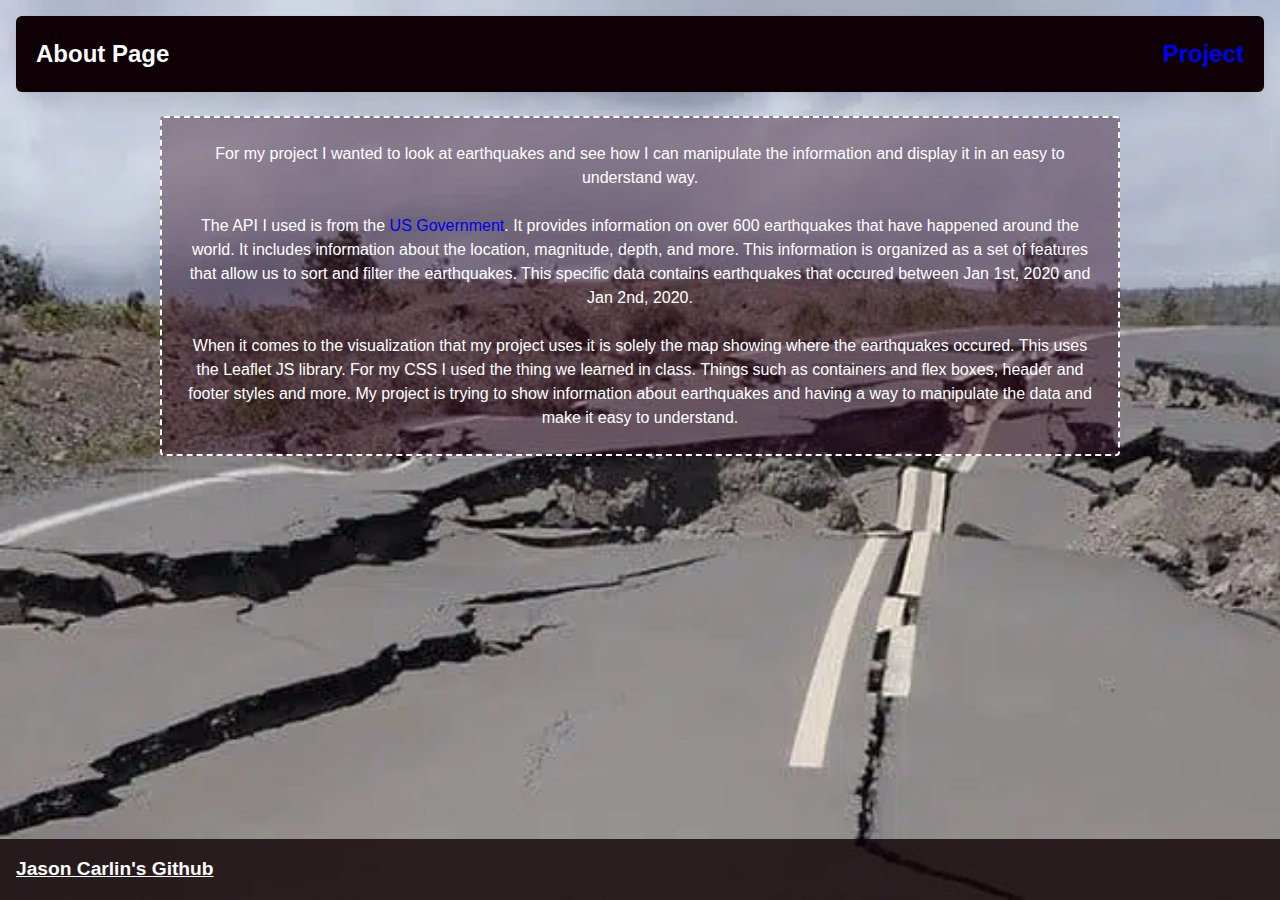
<file: about.html>
<html lang="en">
  <head>
    <meta charset="UTF-8" />
    <meta http-equiv="X-UA-Compatible" content="IE=edge" />
    <meta name="viewport" content="width=device-width, initial-scale=1.0" />
    <title>About</title>
    <link rel="stylesheet" href="aboutStyle.css" />
  </head>
  <body>
    <main>
        <style>
            body {
              background-image: url("background.jpg");
              background-size: cover;
            }
          </style>
        <div>
          <header class="header">
            <h1>About Page<a href="index.html" class="header-link">Project</a></h1>
          </header>
          <div>
            <p class="box" style="text-align: center;"> 
                For my project I wanted to look at earthquakes and see how I can
                manipulate the information and display it in an easy to understand
                way.<br><br>
                The API I used is from the  <a href="https://earthquake.usgs.gov/fdsnws/event/1/query?format=geojson&starttime=2020-01-01&endtime=2020-01-02">US Government</a>.
                It provides information on over 600 earthquakes that have happened
                around the world. It includes information about the location, magnitude, 
                depth, and more. This information is organized as a set of features
                that allow us to sort and filter the earthquakes. This specific data 
                contains earthquakes that occured between Jan 1st, 2020 and Jan 2nd,
                2020. <br><br>
                When it comes to the visualization that my project uses it is solely 
                the map showing where the earthquakes occured. This uses the 
                Leaflet JS library. For my CSS I used the thing we learned in 
                class. Things such as containers and flex boxes, header and footer 
                styles and more. My project is trying to show information about 
                earthquakes and having a way to manipulate the data and make it 
                easy to understand. 
            </p>
          </div>
        </main>
      <footer class="footer">
        <a
          href="http://github.com/jasoncarlin"
          target="_blank"
          rel="noopener noreferrer"
          >Jason Carlin's Github</a
        >
      </footer>
    </div>
  </body>
</html>
</file>
<file: aboutStyle.css>
/* 
    New code bonus: pure CSS data loading icon
    This comes from loading.io/css - it's nice to show that something is happening!
*/
/* CSS instructions for Lab 5 */
/* Bring in your successful CSS from week 4 */
/*
    Add a flexbox class that will keep two buttons nicely styled next to one another
    under your HTML form and input field
 */
 * {
    box-sizing: border-box;
  }
  
  /* 
    These rules apply to actual HTML elements with no labelling!
    So: they style the tags directly
  */
  
  html {
    background-color: #fff;
    font-size: 16px;
    min-width: 300px;
   
    overflow-x: hidden;
    overflow-y: scroll;
    
  
    /* these are specific to different browsers */
    -moz-osx-font-smoothing: grayscale;
    -webkit-font-smoothing: antialiased;
    text-rendering: optimizeLegibility;
    -webkit-text-size-adjust: 100%;
    -moz-text-size-adjust: 100%;
    text-size-adjust: 100%;
  }
  
  body {
    margin: 0;
    padding: 0;
    flex-direction: column;
    display: flex;
    min-height: 100vh;
    font-family: ‘Segoe UI’, Candara, ‘Bitstream Vera Sans’, ‘DejaVu Sans’, ‘Bitsream Vera Sans’, ‘Trebuchet MS’, Verdana, ‘Verdana Ref’, sans-serif;
    font-weight: 400;
    line-height: 1.5;
    background-image: url("background.jpg");
    background-size: contain;
    
  }
  
  
  a {
    display: inline-block;
    text-decoration: none;
  }
  
  h2, h3 {
    margin:0;
    padding:0;
    padding-bottom:1.5rem;
    color: #ffffff;
  }
  
  form {
    accent-color: hsla(120, 100%, 50%, 0.482);
  }

  main {
    
    flex: 1;
  }
  
  /*
    - These styles use 'class names'
    - You can apply them by using the 'class' attribute on your HTML
    - like this: <div class="wrapper">
    - note that the period vanishes there!
  */
  
  
  .wrapper {
    min-height: 100vh;
    display: flex;
    flex-direction: column;
    margin: 0;
    flex: 1;
  }
  
  .container {
    margin: 0 20px;
    display: flex;
    justify-content: space-evenly;
    align-items: start;
    flex:1;
  }
  
  .header {
    padding-top: 1rem;
    padding-left: 1rem;
    padding-right: 1rem;
    padding-bottom: 1.5rem;
  }
  
  
  /*
    This rule implies that the H1 tag lives within another HTML tag
    It "inherits" some rules from the above
    Those rules won't apply to an h1 that's outside a block with the class of 'header'
  */
  
  .header h1 {
    display: block;
    /* this will push other blocks out of the way */
  
    /* colors */
    background-color: #0E0004;
    color: #ffffff;
  
    /* shapes */
    border-radius: 6px;
    font-size: 1.5rem;
    padding: 1.25rem;
    margin:0; /* removing the margin on h1 tags means the header pins to the top if we move */
  
  
    /* box-shadows are fancy */
    box-shadow: 0 0.5em 1em -0.125em rgb(10 10 10 / 10%), 0 0 0 1px rgb(10 10 10 / 2%);
  }
  
  #map {
    width: 400px;
    height: 380px;
    margin-bottom: 1rem;
  }
  /*
    Rules can be combined on a block to apply the 'cascade' in order
    So you can use two classnames in a single class attribute
    like: <div class="box section">
  
    Rules may combine in unexpected ways - remember that the LAST thing written in this file will have "priority"
    And will be what displays in your client
  */
  
  .box {
    background-color: rgba(49, 8, 31, 0.40);
    border: 2px dashed;
    border-radius: 4px;
  
    width: 75%;
    height:fit-content;
    padding: 1.5rem;
    margin: 0 auto;
    color: #ffffff;
  }
  
  .left_section {
    background-color: rgba(107, 15, 26, 0.8);
    flex: 0 1 auto;
    margin: 1rem;
    padding: 1.5rem;
  }
  
  .right_section {
    background-color: rgba(107, 15, 26, 0.8);
    flex: 1 2 auto;
    margin: 1rem;
    align-items: center;
    justify-content: center;
    display: flex;
    flex-flow: column;
  }
  
  /*
    This block is actually dependent on the "container" block having a flex set on it
    and the "wrapper" block displaying as a flex column with a "vertical height" (vh) of 100.
    That serves to cram the footer to the bottom of the page.
  */
  
  .footer {
    flex-shrink: 0;
    padding: 1rem;
    background-color: rgba(14, 0, 4, 0.8);
    font-size: 1.2rem;
    font-weight: 600;
    position: bottom;
    width: 100%;
    margin-top: auto;
  }
  
  .footer a {
    color: rgb(255, 255, 255);
    text-decoration: underline;
  }
  
  /*
    This is an example of a 'pseudoclass'
    In this instance, it says what to do if a mouse hovers over a link
    This is pretty desktop-specific, since there's no hover function on touchscreens
  */
  .footer a:hover {
    /* Hue, saturation, luminosity, alpha */
    background-color: hsla(335, 100%, 49%, 0.15);
    /* red, green, blue, alpha */
    color: rgb(150, 3, 40);
    text-decoration: none;
  }
  
  .subtitle {
    color: rgba(131, 37, 9, 0.8);
    margin: 0px;
    margin-bottom: 5px;
  }
  
  
  /* Deploy this with images as direct "children" and the images should pop into shape */
  .grid {
    display: flex;
    justify-content: space-evenly;
    flex-flow: wrap;
    width: 350px;
    height: 350px;
    margin: 0 auto;
  }
  
  .grid img {
    width: 150px;
    height: 150px;
  }
  
  
  /* Carousel */
  div.carousel {
    max-width: 300px;
    overflow: hidden;
    text-align: center;
    display: flex;
    flex-direction: row;
    align-items: center;
    justify-content: space-between;
    margin: 0 auto;
    margin-bottom: 1rem;
  }
  
  .carousel .slides {
    display: flex;
    overflow-x: auto;
    scroll-snap-type: x mandatory;
    scroll-behavior: smooth;
    -webkit-overflow-scrolling: touch;
  }
  
  /* .carousel_item, */
  .hidden {
    display: none;
  }
  
  .visible {
    display: block;
  }
  
  .carousel_item img {
    /* 
      Setting width, rather than max-width or min-width,
      means annoying pop-ins won't happen
      but it also means you need to format your images to be compatible
      or they will stretch weird
  
      - try a tall one and see what happens
      - change the height on a fixed image size and see what happens
      - now make sure that images are _always_ square
      - ... there's a reason crop tools are popular in image editors
     */
    width: 150px; 
  }
  
  .prev,
  .next {
    border: none;
    margin: 2px;
    text-align: center;
    border-radius: 5px;
    font-weight: bold;
    height: 45px;
    padding: 10px;
    line-height: 0; /* This centers a button's text! */
    border: 2px solid rgb(80, 5, 124); /* shorthand for how to do a border */
  }
  
  .prev:focus,
  .next:focus {
    margin: 0;
    /* Pick a good border colour and check out how it works with your buttons */
  }
  
  .prev:hover,
  .next:hover {
    background-color: aqua;
    /* Pick a good background colour for your hover pseudoclass */
  }
  
  
  form input {
      /* This is a hack to make sure our boxes line up with one another nicely */
      width: 100%;
      width: -moz-available;          /* WebKit-based browsers will ignore this. */
      width: -webkit-fill-available;  /* Mozilla-based browsers will ignore this. */
      width: fill-available;
  
      /* here we are setting white space correctly */
      margin-bottom: 1rem;
      height: 2rem;
      border-radius: 4px;
    }
  
  form label {
    width: 100%;
    width: -moz-available;          /* WebKit-based browsers will ignore this. */
    width: -webkit-fill-available;  /* Mozilla-based browsers will ignore this. */
    width: fill-available;
    align-items: flex-start;
  
    display: block; /* this turns the label text into a box we can set margins on */
    margin-bottom: 0.5rem;
  }
  
  .header-link {
    float: right;
  }
  
  /* How To Write A Media Query For Small Screens */
  
  @media only screen and (max-width: 736px){
      /* Rules in here will only apply when a screen is the correct size */
      /* check it out by using your developer tools to shrink your screen-size */
      .container {
        background-color: rgba(7, 153, 119, 0.65);
        flex-direction: column;
        align-items: center;
        justify-content: center;
      }
  
      .box {
        border: 2px solid;
        border-radius: 4px;
        width: 90%;
        height: fit-content;
        padding: 1.5rem;
        margin: 10px auto;
      }
  
      .right_section {
        background-color: rgba(107, 15, 26, 0.8);
        flex: 1 2 auto;
        margin: 1rem;
        align-items: flex-start;
        justify-content: flex-start;
        display: flex;
        flex-flow: column;
      }
  }
  
  .lds-ellipsis {
      display: inline-block;
      position: relative;
      width: 80px;
      height: 80px;
    }
    .lds-ellipsis div {
      position: absolute;
      top: 33px;
      width: 13px;
      height: 13px;
      border-radius: 50%;
      background: #fff;
      animation-timing-function: cubic-bezier(0, 1, 1, 0);
    }
    .lds-ellipsis div:nth-child(1) {
      left: 8px;
      animation: lds-ellipsis1 0.6s infinite;
    }
    .lds-ellipsis div:nth-child(2) {
      left: 8px;
      animation: lds-ellipsis2 0.6s infinite;
    }
    .lds-ellipsis div:nth-child(3) {
      left: 32px;
      animation: lds-ellipsis2 0.6s infinite;
    }
    .lds-ellipsis div:nth-child(4) {
      left: 56px;
      animation: lds-ellipsis3 0.6s infinite;
    }
    @keyframes lds-ellipsis1 {
      0% {
        transform: scale(0);
      }
      100% {
        transform: scale(1);
      }
    }
    @keyframes lds-ellipsis3 {
      0% {
        transform: scale(1);
      }
      100% {
        transform: scale(0);
      }
    }
    @keyframes lds-ellipsis2 {
      0% {
        transform: translate(0, 0);
      }
      100% {
        transform: translate(24px, 0);
      }
    }
</file>
